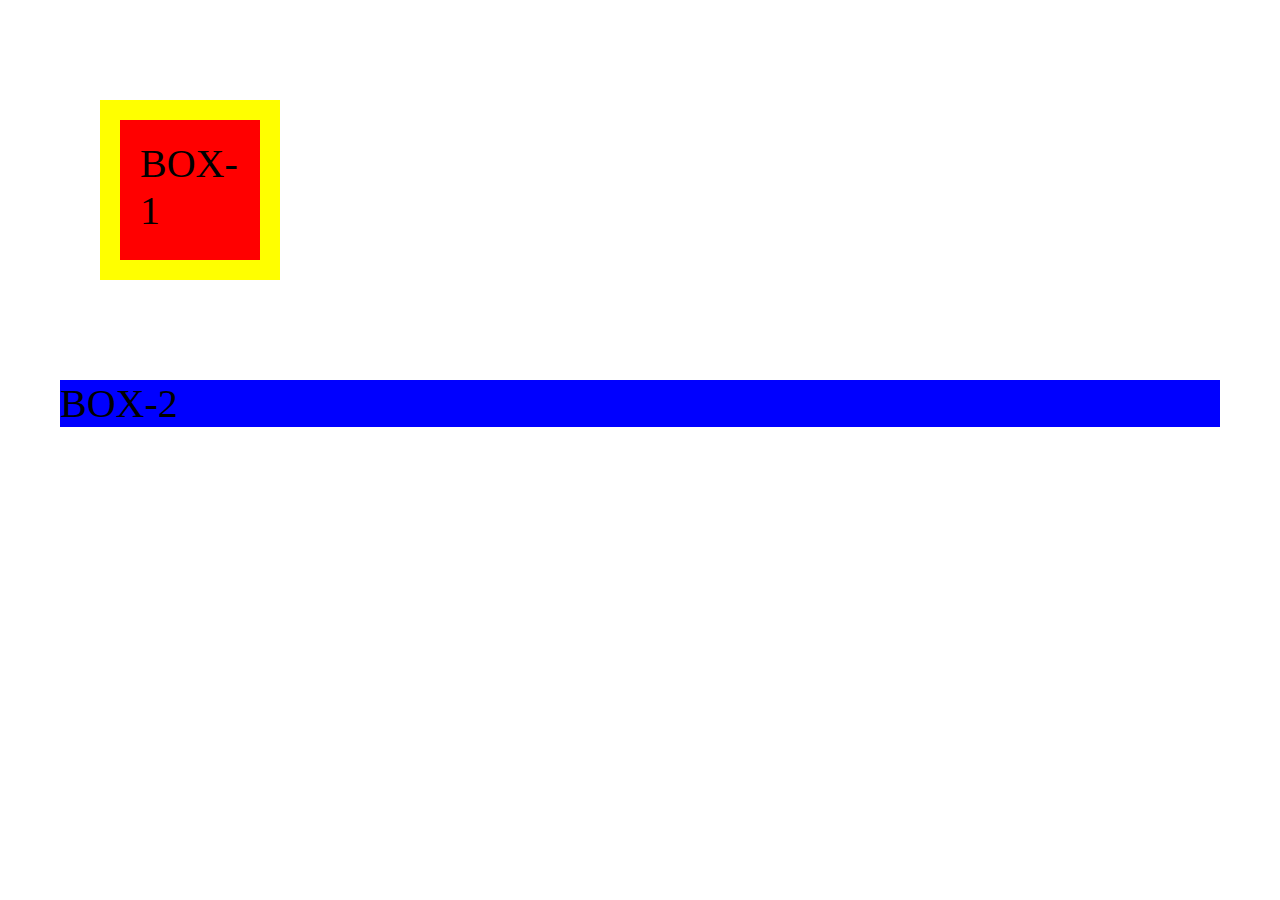
<file: box-model-example.html>
<!DOCTYPE html>
<html lang="en">
<head>
    <meta charset="UTF-8">
    <meta name="viewport" content="width=device-width, initial-scale=1.0">
    <title>Box Model</title>
    <style>
        body {
            margin: 0;
            padding: 0;
            font-size: 40px;
        }
        .box-1 {
            padding: 20px;
            background-color: red;
            border: 20px solid yellow;
            margin: 100px;
            width: 100px;
            height: 100px;
            /* box-sizing: border-box; */
        }
        .box-2 {
            border: 0 solid green;
            background-color: blue;
            margin: 60px;
        }
    </style>
</head>
<body>
    <div class="box-1">
        BOX-1
    </div>
    <div class="box-2">
        BOX-2
    </div>
</body>
</html>
</file>
